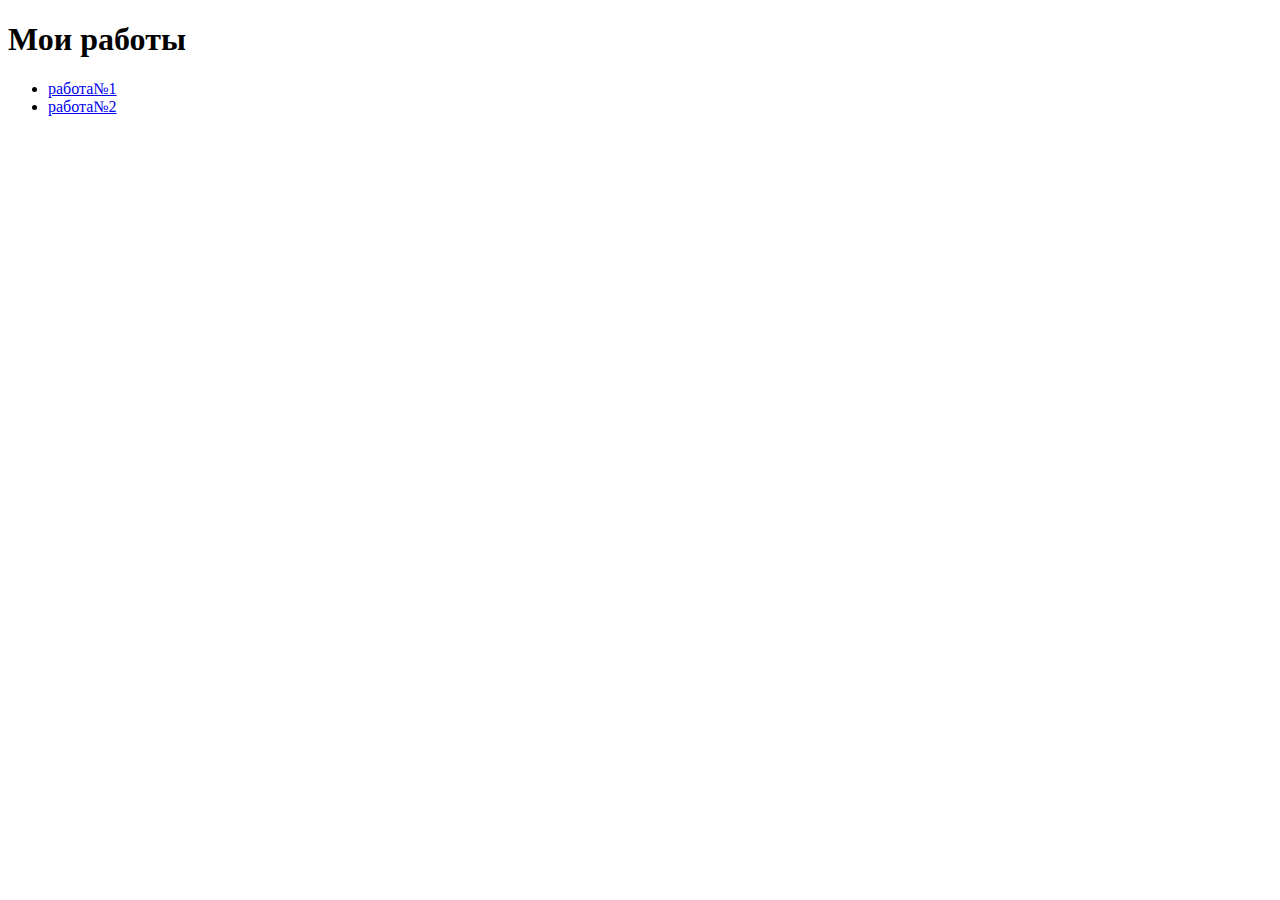
<file: index.html>
<!DOCTYPE html>
<html lang="en">
<head>
    <meta charset="UTF-8">
    <meta name="viewport" content="width=device-width, initial-scale=1.0">
    <meta http-equiv="X-UA-Compatible" content="ie=edge">
    <title>Document</title>
</head>
<body>
    <h1>Мои работы</h1>
    <ul>
        <li><a href="pr1/index.html">работа№1</a></li>
        <li><a href="Premium1/index.html">работа№2</a></li>

    </ul>
</body>
</html>
</file>
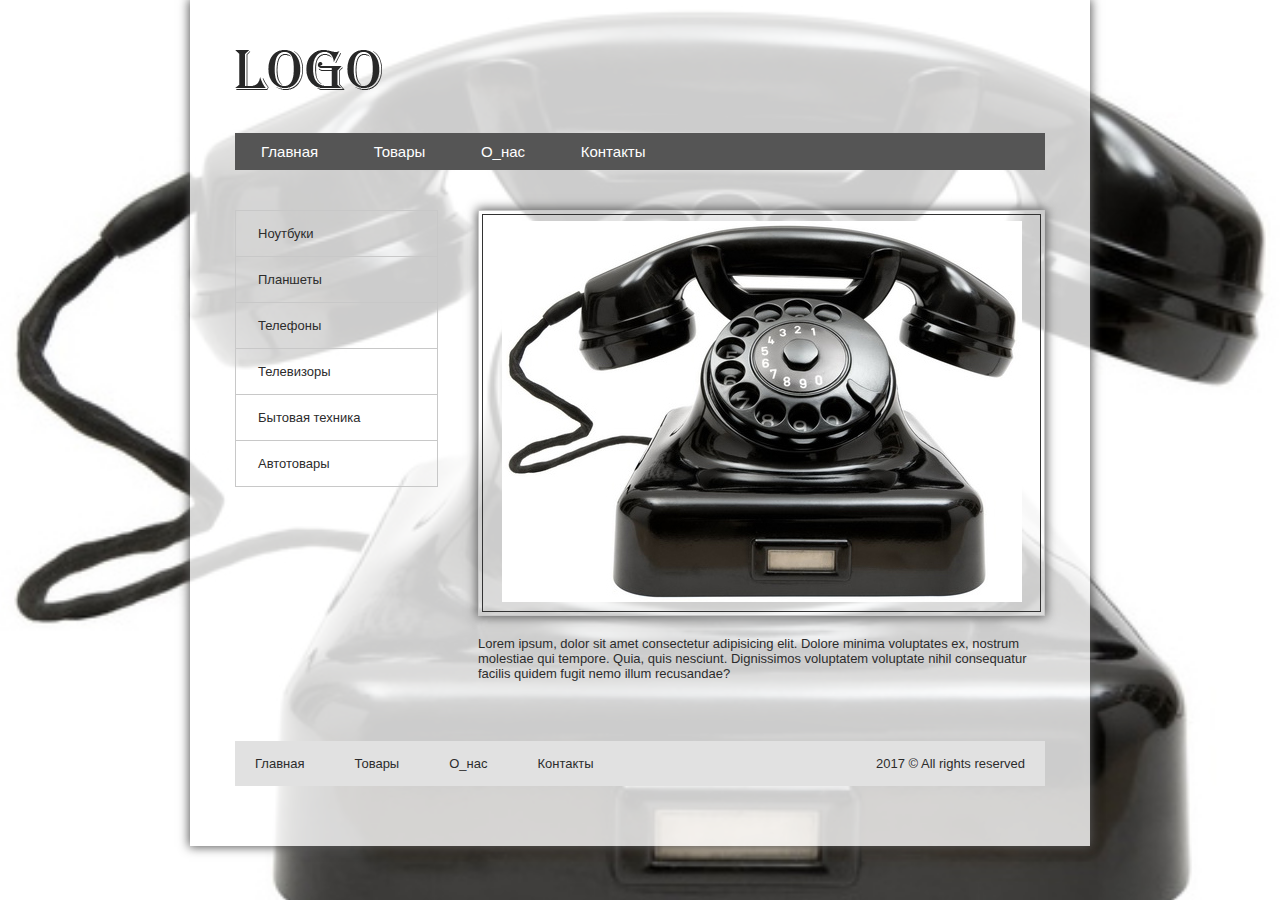
<file: pr1/index.html>
<!DOCTYPE html>
<html lang="en">
<head>
    <meta charset="UTF-8">
    <meta name="viewport" content="width=device-width, initial-scale=1.0">
    <meta http-equiv="X-UA-Compatible" content="ie=edge">
    <title>Document</title>
    <link rel="stylesheet" href="https://use.fontawesome.com/releases/v5.7.2/css/all.css" integrity="sha384-fnmOCqbTlWIlj8LyTjo7mOUStjsKC4pOpQbqyi7RrhN7udi9RwhKkMHpvLbHG9Sr" crossorigin="anonymous">
    <link rel="stylesheet" href="css/style.css">
</head>
<body>
    <div class="wrapper">
        <header class="header-page">
            <div class="logo">
               <a href="#">
                  <img src="img/Logo.png" alt="Logo"> 
               </a> 
            </div>  

            <div class="mob-menu">
                    <i class="fas fa-bars fa-3x"></i>
            </div>  

            <nav class="header-nav"> 
                <ul class="header-menu">
                    <li><a href="#">Главная</a></li>
                    <li><a href="#">Товары</a></li>
                    <li><a href="#">О_нас</a></li>
                    <li><a href="#">Контакты</a></li>
                </ul>   
            </nav>

        </header>
        <div class="container clearfix">
            <aside class="aside">
                <ul class="left-menu">
                    <li>
                        <a href="#">Ноутбуки</a>
                    </li>
                    <li>
                        <a href="#">Планшеты</a>
                    </li>
                    <li>
                        <a href="#">Телефоны</a>
                    </li>
                    <li>
                        <a href="#">Телевизоры</a>
                    </li>
                    <li>
                        <a href="#">Бытовая техника</a>
                    </li>
                    <li>
                        <a href="#">Автотовары</a>
                    </li>   
                </ul>
            </aside>

            <main class="content">
                <div class="content-img">
                    <img src="img/img.jpg" alt="Телефон">
                </div>
                <div class="content-text">
                    <p>Lorem ipsum, dolor sit amet consectetur adipisicing elit. Dolore minima voluptates ex, nostrum molestiae qui tempore. Quia, quis nesciunt. Dignissimos voluptatem voluptate nihil consequatur facilis quidem fugit nemo illum recusandae?</p>
                </div>  <!-- content-text -->
            </main>
        </div>  <!-- container -->
        
        <footer class="footer-page clearfix">

            <nav class="footer-nav">
                <ul class="footer-menu clearfix">
                    <li><a href="#">Главная</a></li>
                    <li><a href="#">Товары</a></li>
                    <li><a href="#">О_нас</a></li>
                    <li><a href="#">Контакты</a></li>
                </ul>   
            </nav>

            <div class="rights">
                2017 © All rights reserved
            </div> 

        </footer>

        <!-- <footer class="footer-page2">
            <div class="rights2">
                2017 © All rights reserved
            </div> 
            <nav class="footer-nav2">
                <a href="#">Главная</a>
                <a href="#">Товары</a>
                <a href="#">О_нас</a>
                <a href="#">Контакты</a>
            </nav>
                
        </footer> -->

    </div> <!-- wrapper -->
</body>
</html>
</file>
<file: pr1/css/style.css>
* {
  margin: 0;
  padding: 0;  
  box-sizing: border-box;
}
body {
   background-color: #f9f9f9; 
   background-image: url(../img/img.jpg);
   background-repeat: no-repeat;
   background-size: cover;
   background-position: center top;
   /* background-position: 100% 0; */
    background-attachment: fixed;
   color: #2c2c2c;
   font-family: Arial, 'Helvetica Neue',Helvetica, sans-serif; 
   font-size: 13px;
}
.wrapper {
    background-color: rgba(255, 255, 255, 0.8);
    /* width: 1060px; */
    width: 100%;
    min-width: 460px;
    max-width: 900px;
    margin-left: auto;
    margin-right: auto;
    padding: 50px 45px 60px;
    box-shadow: 0 0 10px 1px #555;
}
.logo {
    padding-bottom: 40px;
}
ul {
    list-style: none;
}
a {
    color: #2c2c2c; 
    text-decoration: none;
}
.header-nav {
    background-color: #555;
}
.header-menu li {
    display: inline-block;
    border-left: 1px solid transparent;
    border-right: 1px solid transparent;
}
.header-menu li a {
    display: block;
    padding: 10px 25px;
    color: #fff;
    font-size: 15px;
}
.header-menu li:hover {
    background-color: #3d3d3d;
    /* border-left: 1px solid #838383;
    border-right: 1px solid #838383; */
    border-left-color: #838383;
    border-right-color: #838383;
}
.header-page {
    padding-bottom: 40px;
}
.aside {
    /* width: 240px; */
    width: 25%;
    float: left;
}
.content {
    /* width: 675px; */
    width: 70%;
    float: right;
}
.content-img img {
    /* width: 100%; */
    max-width: 100%;
    height: auto;
}
.left-menu li a {
    display: block;
    padding: 15px 22px;
}
.left-menu {
    border: 1px solid #c8c8c8;
}
.left-menu li {
    border-bottom: 1px solid #c8c8c8;
}
.left-menu li:last-child {
    border-bottom: none;
}
.left-menu li a:hover {
    background-color: #f9f9f9;
    padding-left: 36px;
}
.clearfix:after {
    content: "";
    display: block;
    clear: both;
}
.container {
    padding-bottom: 60px;
}
.footer-page {
    background-color: #e1e1e1;
    padding-left: 20px;
    padding-right: 20px;
}
.footer-menu li a {
    display: block;
    padding-top: 15px;
    padding-bottom: 15px;
}
.rights {
    padding-top: 15px;
    padding-bottom: 15px;
    float: right;
}
.footer-nav {
    float: left;
}
.clearfix:after {
    display: block;
    content: '';
    clear: both;
}
.footer-menu li {
    float: left;
    margin-right: 50px;
}
.footer-menu li:hover a {
    text-decoration: underline;
}
.content-img {
    border: 1px solid #c8c8c8;
    text-align: center;
    /* padding-top: 10px;
    padding-bottom: 10px; */
    padding: 10px 0;
    box-shadow: 0 0 10px 1px #555;
    margin-bottom: 20px;
    outline: 1px solid #333;
    outline-offset: -5px;
}


/* .footer-page2 {
    margin-top: 20px;
    background-color: rgb(35, 131, 175);
    padding-left: 20px;
    padding-right: 20px;
    height: 40px;
    line-height: 40px;
}
.rights2 {
    float: right;
}
.footer-page2 a {
    margin-right: 50px;
}
 */

.mob-menu {
     display: none;
 }
@media screen and (max-width: 768px) {
    .mob-menu {
        display: block;
    }
    .header-nav {
        display: none;
    }
    .header-menu li {
        display: block;
        text-align: center;
    }
    .aside {
        display: none;
    }
    .content {
        width: 100%;
    }
    .rights {
        float: none;
    }
    .footer-nav {
        float: none;
    }
    .footer-menu li {
        float: none;
    }
    .logo {
        padding-bottom: 20px;
    }
    .footer-menu li a {
        padding-top: 5px;
        padding-bottom: 5px;
    }
}
</file>
